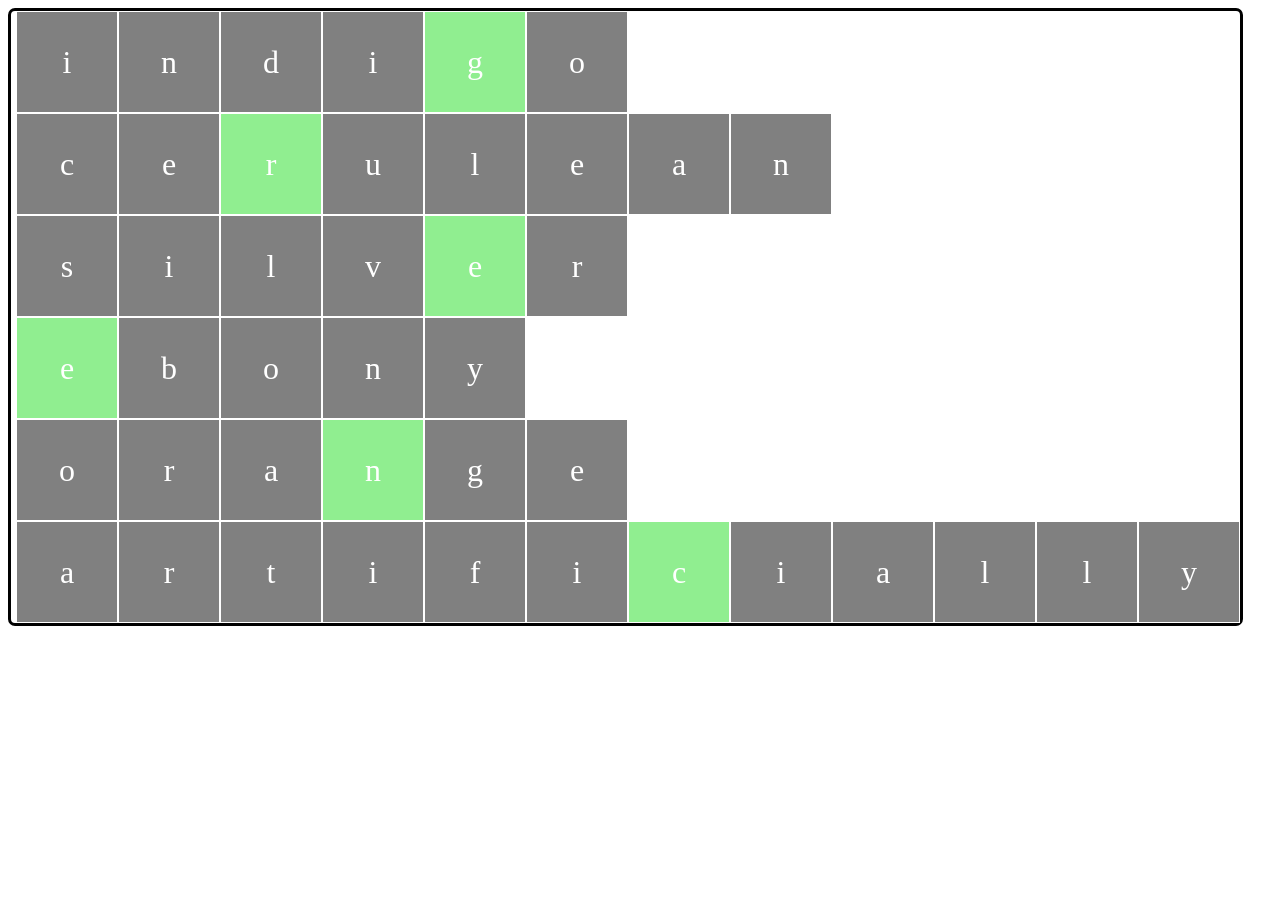
<file: pamoka1/idex.html>
<!DOCTYPE html>
<html lang="en">
<head>
    <meta charset="UTF-8">
    <meta http-equiv="X-UA-Compatible" content="IE=edge">
    <meta name="viewport" content="width=device-width, initial-scale=1.0">
    <title>Document</title>
    <link rel="stylesheet" href="style.css">
</head>
<body>
    <div class="border">
        <div class="eilutes">
            <div class="langeliai">i</div>
            <div class="langeliai">n</div>
            <div class="langeliai">d</div>
            <div class="langeliai">i</div>
            <div class="langeliai green">g</div>
            <div class="langeliai">o</div>
        </div>
        <div class="eilutes">
            <div class="langeliai">c</div>
            <div class="langeliai">e</div>
            <div class="langeliai green">r</div>
            <div class="langeliai">u</div>
            <div class="langeliai">l</div>
            <div class="langeliai">e</div>
            <div class="langeliai">a</div>
            <div class="langeliai">n</div>
        </div>
        <div class="eilutes">
            <div class="langeliai">s</div>
            <div class="langeliai">i</div>
            <div class="langeliai">l</div>
            <div class="langeliai">v</div>
            <div class="langeliai green">e</div>
            <div class="langeliai">r</div>
        </div>
        <div class="eilutes">
            <div class="langeliai green">e</div>
            <div class="langeliai">b</div>
            <div class="langeliai">o</div>
            <div class="langeliai">n</div>
            <div class="langeliai">y</div>
        </div>
        <div class="eilutes">
            <div class="langeliai">o</div>
            <div class="langeliai">r</div>
            <div class="langeliai">a</div>
            <div class="langeliai green">n</div>
            <div class="langeliai">g</div>
            <div class="langeliai">e</div>
        </div>
        <dic class="eilutes">
            <div class="langeliai">a</div>
            <div class="langeliai">r</div>
            <div class="langeliai">t</div>
            <div class="langeliai">i</div>
            <div class="langeliai">f</div>
            <div class="langeliai">i</div>
            <div class="langeliai green">c</div>
            <div class="langeliai">i</div>
            <div class="langeliai">a</div>
            <div class="langeliai">l</div>
            <div class="langeliai">l</div>
            <div class="langeliai">y</div>
        </dic>
    </div>
    
</body>
</html>
</file>
<file: pamoka1/style.css>
.border {
    border: 3px solid black;
    border-radius: 7px ;
    max-width: fit-content;
}
.eilutes {
    display: flex;
    padding-left: 5px;
}

.langeliai {
    display: flex;
    justify-content: center;
    align-items: center;
    font-size:xx-large;
    background-color: gray;
    color:white;
    border: 1px solid white;
    width: 100px;
    height: 100px;
}

.green {
    background-color: lightgreen;
}
</file>
